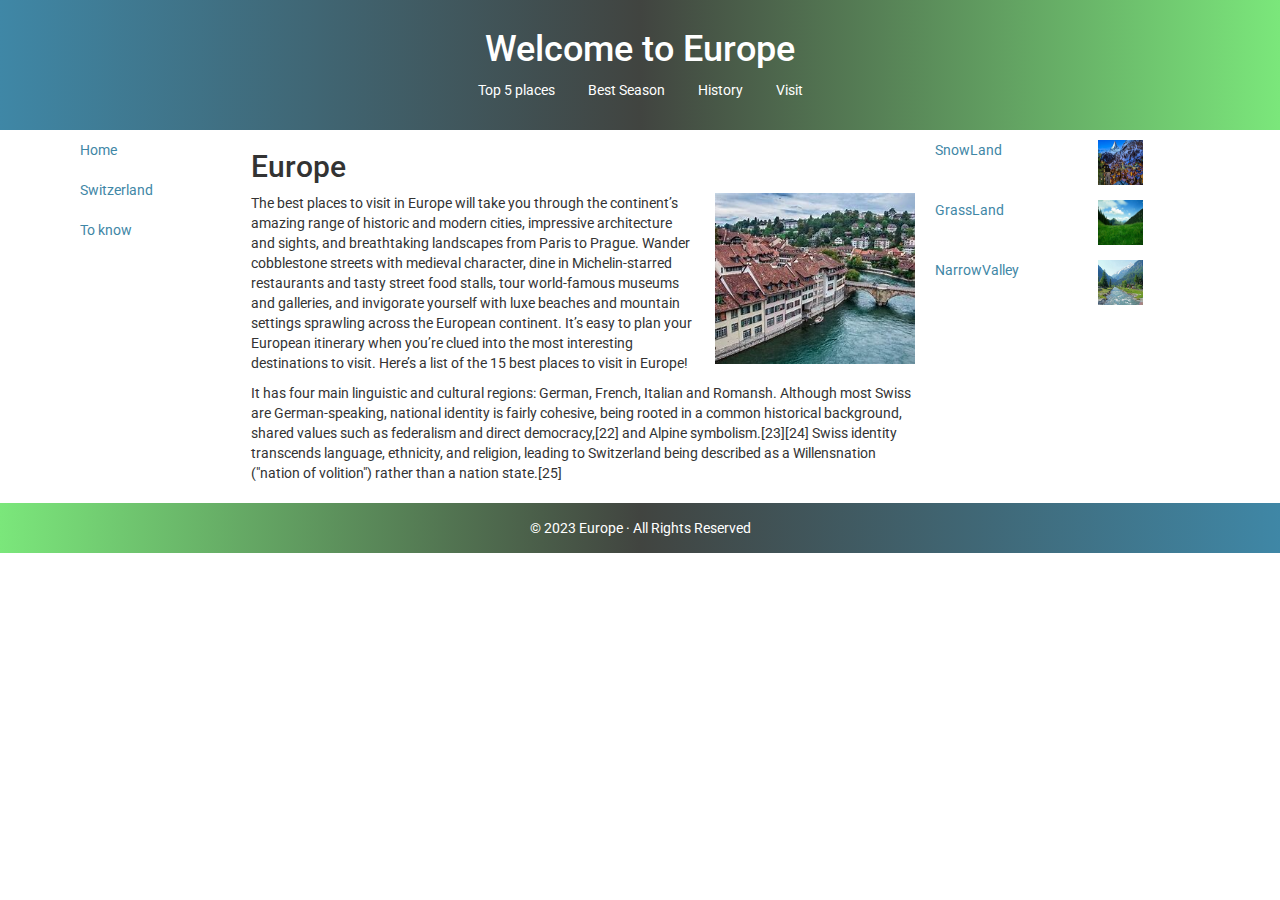
<file: index.html>
<!DOCTYPE html>
<html lang="en">
<head>
    <meta charset="UTF-8">
    <meta name="viewport" content="width=device-width, initial-scale=1.0">
    <script src="https://maxcdn.bootstrapcdn.com/bootstrap/3.4.1/js/bootstrap.min.js"></script>
    <link rel="stylesheet" href="https://maxcdn.bootstrapcdn.com/bootstrap/3.4.1/css/bootstrap.min.css">
    <title>Home Page </title>
    <link rel="stylesheet" href="styles.css">
    <link href="https://fonts.googleapis.com/css2?family=Roboto:wght@400&display=swap" rel="stylesheet">
    <script src="https://maxcdn.bootstrapcdn.com/bootstrap/3.4.1/js/bootstrap.min.js"></script>

    </head>
<body>

<header>
    <h1>Welcome to Europe </h1>
    <nav>
        <a href="https://travellersworldwide.com/best-places-to-visit-in-europe/">Top 5 places</a>
        <a href="https://www.lonelyplanet.com/articles/the-best-time-to-go-to-switzerland">Best Season</a>
         <a href="https://en.wikipedia.org/wiki/History_of_Europe">History</a>
         <a href="https://www.lonelyplanet.com/articles/best-places-to-visit-europe">Visit</a>
    </nav>
</header>
<section id="home">
<div class="container">
    <aside class="sidebar">
        
        <ul>
                 <li><a href="index.html">Home</a></li><br>
                <li><a href="index2.html">Switzerland</a></li><br>
                <li><a href="index3.html">To know </a></li><br>
        
        </ul>
    </aside>

    <main class="main">
        <h2>Europe</h2>
        <img src="images/swp.jpg" alt="Image">
<p>The best places to visit in Europe will take you through the continent’s amazing range of historic and modern cities, impressive architecture and sights, and breathtaking landscapes from Paris to Prague.

    Wander cobblestone streets with medieval character, dine in Michelin-starred restaurants and tasty street food stalls, tour world-famous museums and galleries, and invigorate yourself with luxe beaches and mountain settings sprawling across the European continent.
    
    It’s easy to plan your European itinerary when you’re clued into the most interesting destinations to visit. Here’s a list of the 15 best places to visit in Europe!</p>        
<p>It has four main linguistic and cultural regions: German, French, Italian and Romansh. Although most Swiss are German-speaking, national identity is fairly cohesive, being rooted in a common historical background, shared values such as federalism and direct democracy,[22] and Alpine symbolism.[23][24] Swiss identity transcends language, ethnicity, and religion, leading to Switzerland being described as a Willensnation ("nation of volition") rather than a nation state.[25]</p>    </main>

    <aside class="sidebar-right">
        
        <ul>
          <span>  <li><a href="images/snow.jpg"><img src="images/snow.jpg" alt="">SnowLand</a></li><br><br>
            <li><a href="images/grass.jpg"><img src="images/grass.jpg" alt="">GrassLand</a></li><br><br>
            <li><a href="images/narrow.jpg"><img src="images/narrow.jpg" alt="">NarrowValley</a></li></span>
        </ul>
    </aside>
</div>
</section>





<footer class="footer">
    <p>&copy; 2023 Europe &middot; All Rights Reserved</p>
</footer>

</body>
</html>
</file>
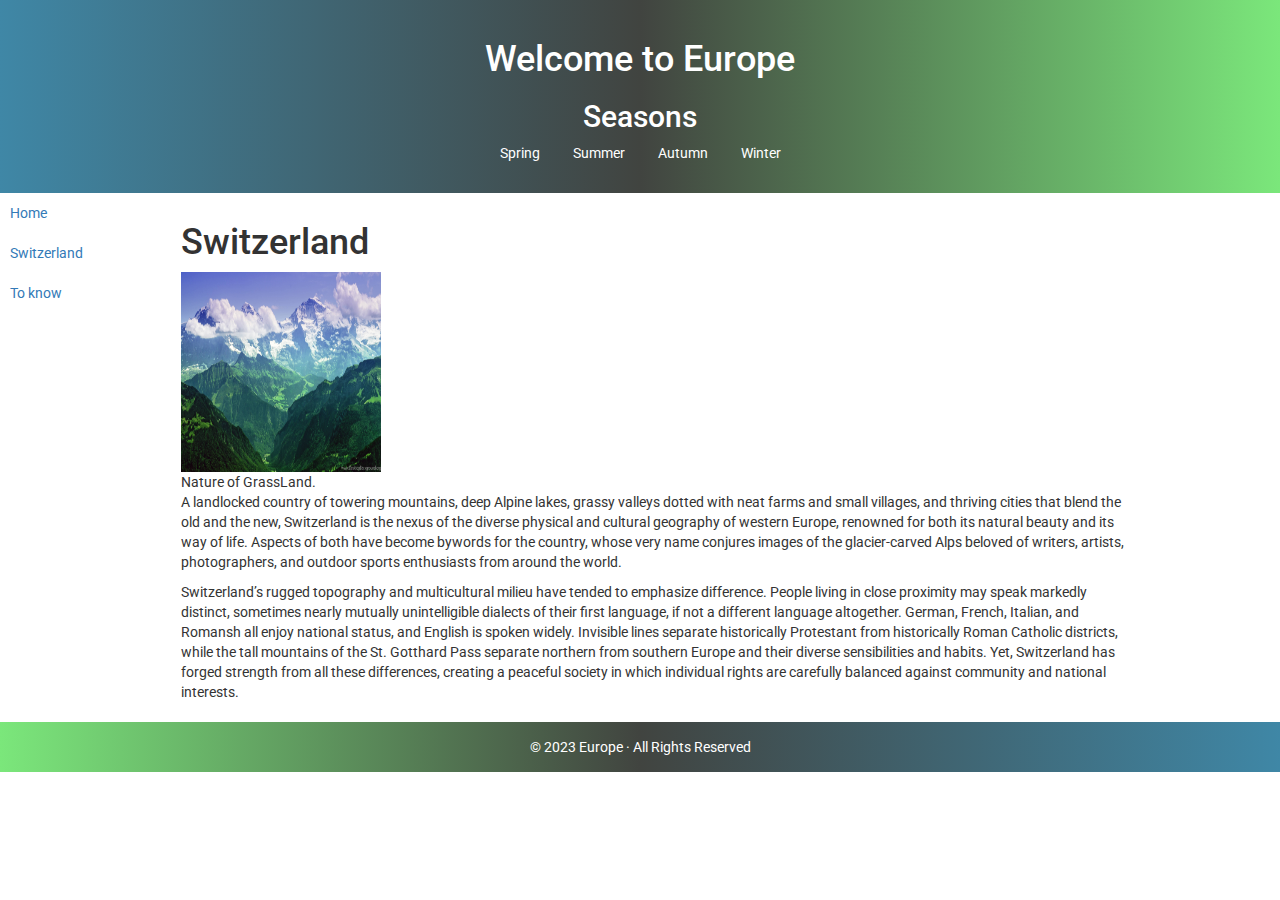
<file: index2.html>
<!DOCTYPE html>
<html lang="en">
<head>
    <meta charset="UTF-8">
    <meta name="viewport" content="width=device-width, initial-scale=1.0">
    <script src="https://maxcdn.bootstrapcdn.com/bootstrap/3.4.1/js/bootstrap.min.js"></script>
    <link rel="stylesheet" href="https://maxcdn.bootstrapcdn.com/bootstrap/3.4.1/css/bootstrap.min.css">
    <link href="https://fonts.googleapis.com/css2?family=Roboto:wght@400;500;700&display=swap" rel="stylesheet">
    <link rel="stylesheet" href="style2.css">
    <script src="https://maxcdn.bootstrapcdn.com/bootstrap/3.4.1/js/bootstrap.min.js"></script>

    <title>Content page-2</title>
</head>
<body>

<header>
    <h1>Welcome to Europe</h1>
    <nav>
        <h2>Seasons</h2>
         <a href="https://seasonsyear.com/Switzerland#content-1">Spring</a>
        <a href="https://seasonsyear.com/Switzerland#content-2">Summer</a>
       <a href="https://seasonsyear.com/Switzerland#content-3">Autumn</a>
       <a href="https://seasonsyear.com/Switzerland#content-4">Winter</a>
    </nav>
</header>

<div class="container row">
    <div class="sidebar">
     
        <ul>
            <li><a href="index.html">Home</a></li><br>
            <li><a href="index2.html">Switzerland</a></li><br>
            <li><a href="index3.html">To know </a></li>
        </ul>
    </div>
    <div class="main-content">
        <article>
            <h1>Switzerland</h1>
            <figure>
                <img src="images/visit2.jpg" alt="Article Image">
                <figcaption>Nature of GrassLand.</figcaption>
            </figure>
            <p>A landlocked country of towering mountains, deep Alpine lakes, grassy valleys dotted with neat farms and small villages, and thriving cities that blend the old and the new, Switzerland is the nexus of the diverse physical and cultural geography of western Europe, renowned for both its natural beauty and its way of life. Aspects of both have become bywords for the country, whose very name conjures images of the glacier-carved Alps beloved of writers, artists, photographers, and outdoor sports enthusiasts from around the world.</p>
            <p>Switzerland’s rugged topography and multicultural milieu have tended to emphasize difference. People living in close proximity may speak markedly distinct, sometimes nearly mutually unintelligible dialects of their first language, if not a different language altogether. German, French, Italian, and Romansh all enjoy national status, and English is spoken widely. Invisible lines separate historically Protestant from historically Roman Catholic districts, while the tall mountains of the St. Gotthard Pass separate northern from southern Europe and their diverse sensibilities and habits. Yet, Switzerland has forged strength from all these differences, creating a peaceful society in which individual rights are carefully balanced against community and national interests.</p>
            
        </article>
    </div>
</div>

<footer class="footer">
    <p>&copy; 2023 Europe &middot; All Rights Reserved</p>
</footer>

</body>
</html>
</file>
<file: styles.css>
body {
    font-family: 'Roboto', sans-serif;
    margin: 0;
    padding: 0;
}

header {
    background: linear-gradient(to right, #3f87a6, #414440, rgb(123, 231, 123));
    color: white;
    text-align: center;
    padding: 20px;
}

nav {
    margin: 10px 0;
}

nav a {
    color: white;
    text-decoration: none;
    margin: 0 15px;
}

.container {
    display: flex;
    flex-wrap: wrap;
}

.sidebar {
    width: 15%;
    padding: 10px;
}

.main {
    width: 60%;
    padding: 10px;
}

.sidebar-right {
    width: 20%;
    padding: 10px;
}

.sidebar-right img {
    width: 45px;
    height: 45px;
}

.column {
    float: left;
    width: 33.33%; 
    padding: 20px;
    height: 600px;
}

.column img {
    height: 150px;
    width: 250px;
}

.row:after {
    content: "";
    display: table;
    clear: both;
}

.footer {
    background: linear-gradient(to right, rgb(123, 231, 123), #414440, #3f87a6);
    color: white;
    text-align: center;
    padding: 15px 0;
    position: relative;
    bottom: 0;
    width: 100%;
}

footer p {
    margin: 0;
}

img {
    float: right;
    width: 200px;
    margin-left: 20px;
}

h1, h2, h3 {
    margin: 10px 0;
}

ul {
    list-style-type: none;
    padding: 0;
}

ul li a {
    text-decoration: none; 
    color: #3f87a6;
}

/* Media Queries for Mobile Responsiveness */
@media (max-width: 768px) {
    .sidebar, .main, .sidebar-right {
        width: 100%;
        padding: 5px; 
    }

    img {
        float: none; 
        width: 100%;
    }

    header {
        padding: 15px; 
    }

    nav {
        display: flex;
        flex-direction: column; 
        align-items: center; 
    }

    nav a {
        margin: 5px 0; 
    }

    .container {
        flex-direction: column; 
    }
}

@media (min-width: 769px) {
    .column {
        width: 30%; 
    }
}
</file>
<file: style2.css>
body {
    font-family: 'Roboto', sans-serif;
    margin: 0;
    padding: 0;
}

header {
    background: linear-gradient(to right, #3f87a6, #414440, rgb(123, 231, 123));
    color: white;
    text-align: center;
    padding: 20px;
}

.container {
    display: flex; 
}

.sidebar {
    flex: 0 0 15%; 
    padding: 10px;
}
ul {
    list-style-type: none;
    padding: 0;
}

.main-content {
    flex: 1; 
    padding: 10px;
}

.main-content p {
    display: block;
}

.main-content img {
    width: 200px;
    height: 200px;
}

.row:after {
    content: "";
    display: table;
    clear: both;
}

nav {
    margin: 10px 0;
}

nav a {
    color: white;
    text-decoration: none;
    margin: 0 15px;
}

@media screen and (max-width: 600px) {
    .column {
        width: 100%;
    }
}

@media (max-width: 768px) {
    .sidebar, .main-content {
        width: 100%; 
        padding: 5px; 
    }

    img {
        float: none; 
        width: 100%;
    }

    header {
        padding: 15px; 
    }
    
    nav {
        display: flex;
        flex-direction: column; 
        align-items: center; 
    }

    nav a {
        margin: 5px 0; 
    }

    .container {
        flex-direction: column; 
    }
}

.footer {
    background: linear-gradient(to right, rgb(123, 231, 123), #414440, #3f87a6);
    color: white;
    text-align: center;
    padding: 15px 0;
    position: relative;
    bottom: 0;
    width: 100%;
}

footer p {
    margin: 0;
}
</file>
